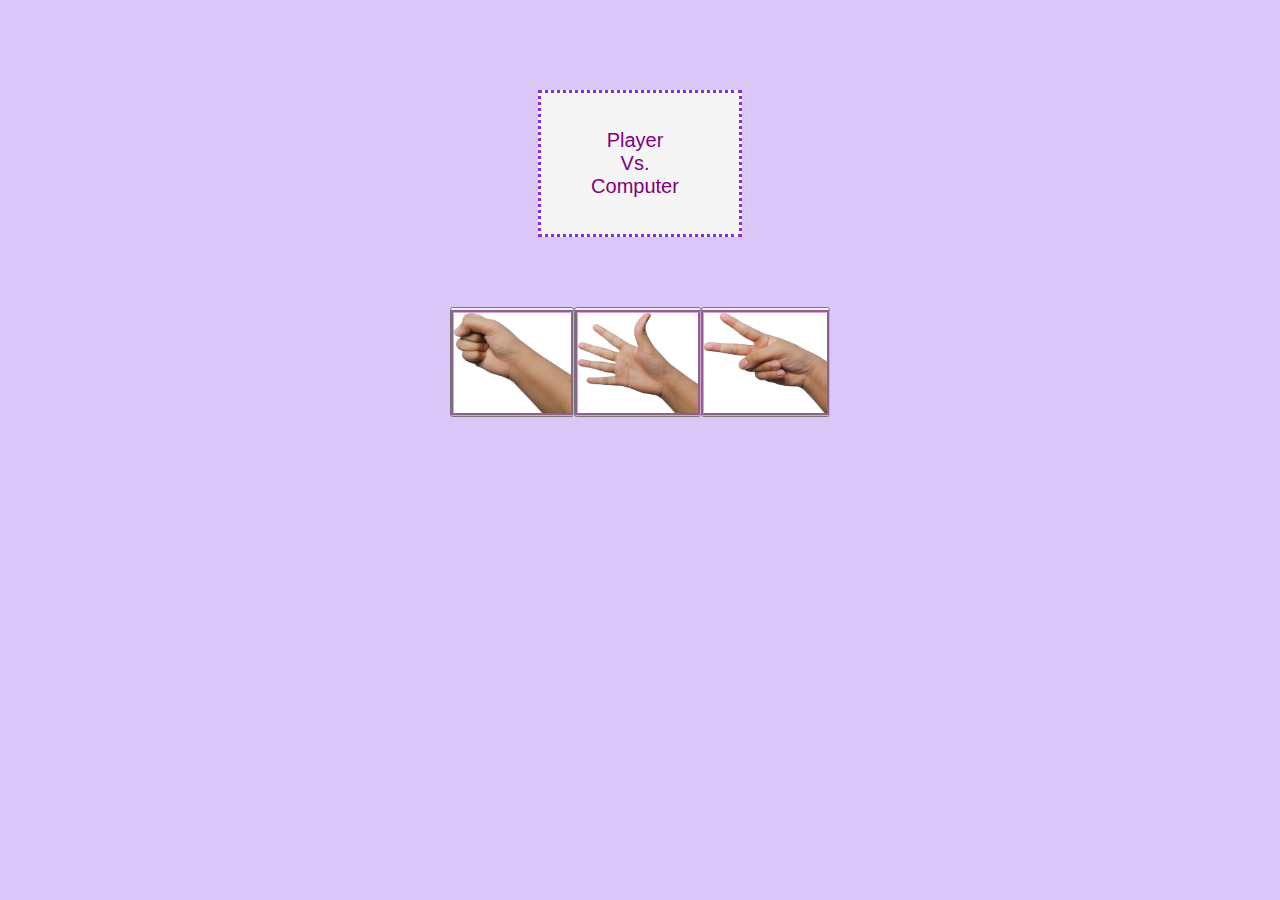
<file: index.html>
<!DOCTYPE html>
<html>
<head>
    <meta charset="UTF-8" />
    <title>Rock Paper Scissors</title>
    <link rel="stylesheet" href="./style.css">
    <script src="script.js" defer></script>
</head>
<body>
   
    <div id="results">
        <ul style="list-style-type:none;">
            <li>Player</li>
            <li>Vs.</li>
            <li>Computer</li>
          </ul>  
         </div>

         <div class="container">
              <button type="submit" id="rock" value="rock"><img src="rock.jpg" alt="hand in rock shape"></button>
              <button type="submit" id="paper" value="paper"><img src="paper.jpg" alt="hand in paper shape"></button>
              <button type="submit" id="scissors" value="scissors"><img src="scissors.jpg" alt="hand in scissors shape"></button>
            </div>
        
           
            
          
        
</body>
</html>
</file>
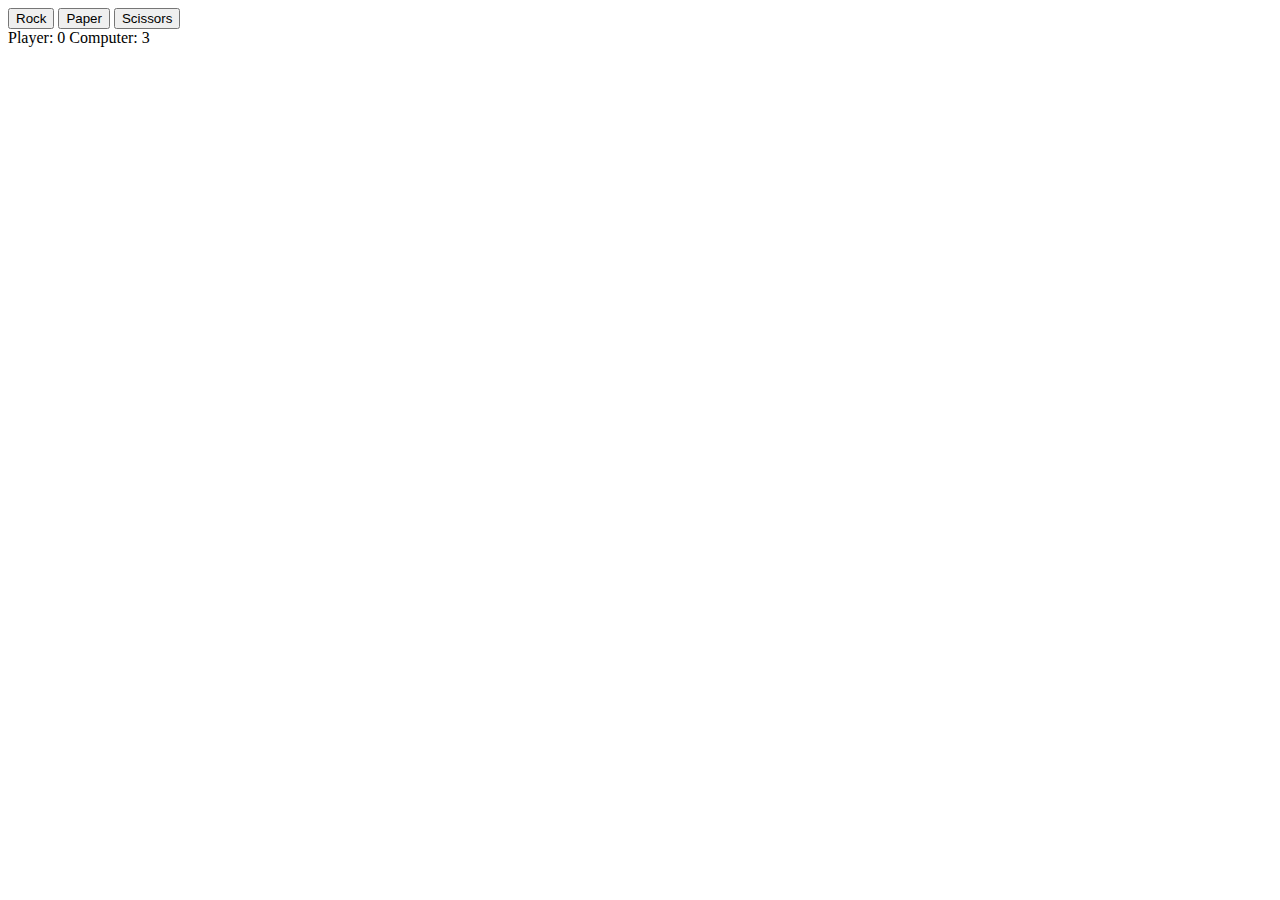
<file: game.html>
<!DOCTYPE html>
<html>
<head>
  <meta charset="UTF-8">
  <title>Page Title</title>
</head>
<body>
    <div id="container">
        <button id="rock">Rock</button>
        <button id="paper">Paper</button>
        <button id="scissors">Scissors</button>
        </div>
    <script>
let computerScore = 0;
let playerScore = 0;
let playerWin = "You win!"
let computerWin = "You lose!"
let tie = "It's a tie!"
let shape = ["rock", "paper", "scissors"];

   function getComputerChoice(shape) {

const randomIndex = Math.floor(Math.random() * shape.length);

const item = shape[randomIndex];

return item;
}

let computerSelection = getComputerChoice(shape);


   function playRound () {

    if ("rock" && computerSelection === "rock") {
        return tie;
    }
    else if ("rock" && computerSelection === "paper") {
        ++computerScore
        return computerWin;
    }
    else if ("rock" && computerSelection === "scissors") {
        ++playerScore
        return playerWin;
    }
    else if ("paper" && computerSelection === "paper"){
        return tie;
    }
    else if ("paper" && computerSelection === "rock"){
       ++playerScore
        return playerWin;
    }
    else if ("paper" && computerSelection === "scissors"){
        ++computerScore
        return computerWin;
   }
   else if ("scissors" && computerSelection === "scissors"){
        return tie;
   }
   else if ("scissors" && computerSelection === "rock"){
    ++computerScore
    return computerWin;
   }
   else if ("scissors" && computerSelection === "paper"){
    ++playerScore
    return playerWin;
   
} 
}

function game () {
    playRound()
        if (playerScore === 5) {
            return playerWin;
        }
        else if (computerScore ===5) {
            return computerWin;
        }

        else {
            playRound();
        }
    }


const rock = document.getElementById('rock'); 
rock.onclick = playRound ("rock", computerSelection);
 
const paper = document.getElementById('paper'); 
paper.onclick = playRound ("paper", computerSelection)

const scissors = document.getElementById('scissors'); 
scissors.onclick = playRound ("scissors", computerSelection);

const results = document.createElement('div');
results.classList.add('results');
results.textContent = 'Player: ' + playerScore + ' ' + 'Computer: ' + computerScore;
container.appendChild(results);

console.log(results);
    </script>
</body>
</html>
</file>
<file: style.css>
body {
    font-family: 'Roboto', sans-serif;
    margin: 0;
    min-height: 100vh;
    display: flex;
    flex-direction: column;
    align-items: center;
    background-color:rgb(218, 199, 247);
}

ul li {
    flex-direction: row;
    text-align: center;
    justify-content: space-around;
    align-self: center;
    list-style-type: none;
    font-family: 'Lucida Sans', 'Lucida Sans Regular', 'Lucida Grande', 'Lucida Sans Unicode', Geneva, Verdana, sans-serif;
    font-size: 20px;
    color: purple;
  }

#results {
    border-color: blueviolet;
    border-style: dotted;
    background-color: whitesmoke;
    padding: 20px;
    padding-right: 60px;
    padding-left: 10px;
    margin-top: 90px;
}

.container {
    display: flex;
    flex-wrap: wrap;
    flex-direction: row;
    padding: 70px;
    align-self: center;
    justify-content: center;

}

img {
    height: 100px;
    max-width: 200px;
    border-color: plum;
    border-style:groove;
   margin-top: 0px;
   margin-bottom: -5px;
   margin-left: -7.5px;
   margin-right: -8px;
    }
</file>
